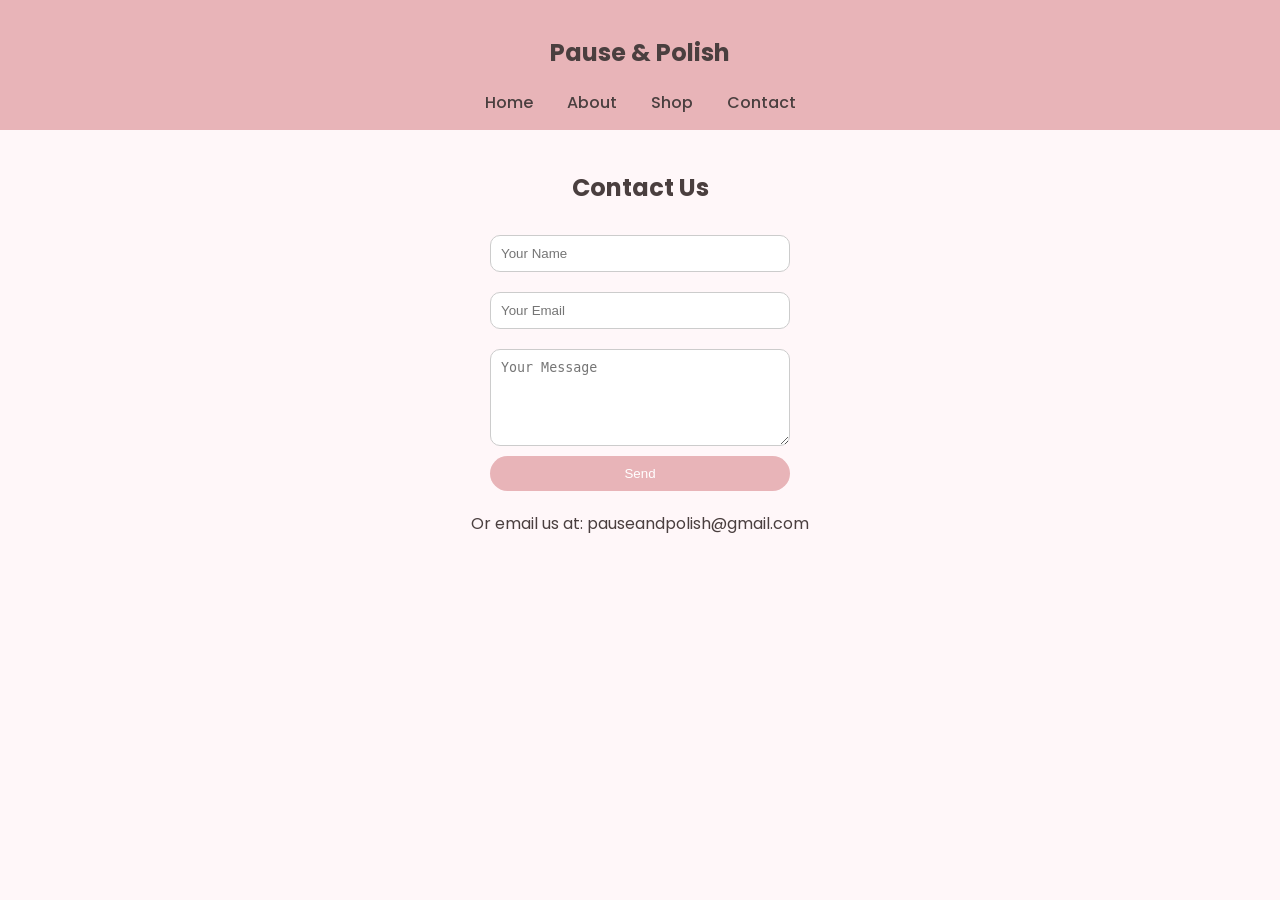
<file: contact.html>
<!DOCTYPE html>
<html>
<head>
  <title>Contact - Pause & Polish</title>
  <link rel="stylesheet" href="style.css">
</head>

<body>

<header>
  <h2>Pause & Polish</h2>
  <nav>
    <a href="index.html">Home</a>
    <a href="about.html">About</a>
    <a href="shop.html">Shop</a>
    <a href="contact.html">Contact</a>
  </nav>
</header>

<h2 style="text-align:center; margin-top:40px;">Contact Us</h2>

<form>
  <input type="text" placeholder="Your Name" required>
  <input type="email" placeholder="Your Email" required>
  <textarea placeholder="Your Message" rows="5" required></textarea>
  <button class="btn" type="submit">Send</button>
</form>

<p style="text-align:center; margin-top:20px;">
  Or email us at: pauseandpolish@gmail.com
</p>

</body>
</html>
</file>
<file: style.css>
@import url('https://fonts.googleapis.com/css2?family=Playfair+Display:wght@500&family=Poppins:wght@300;400&display=swap');

body {
  margin: 0;
  font-family: 'Poppins', sans-serif;
  background-color: #fff7f9;
  color: #4a3f3f;
}

/* HEADER */
header {
  background-color: #e8b4b8;
  padding: 15px;
  text-align: center;
}

nav a {
  margin: 0 15px;
  text-decoration: none;
  color: #4a3f3f;
  font-weight: 500;
}

/* HERO SECTION */
.hero {
  text-align: center;
  padding: 60px 20px;
}

.hero img {
  width: 80%;
  border-radius: 40px;
  box-shadow: 0 8px 20px rgba(0,0,0,0.1);
}

.hero h1 {
  font-family: 'Playfair Display', serif;
  font-size: 40px;
  margin-top: 20px;
}

/* BUTTON */
.btn {
  background-color: #e8b4b8;
  padding: 10px 20px;
  border: none;
  border-radius: 20px;
  text-decoration: none;
  color: white;
}

/* GRID */
.grid {
  display: flex;
  gap: 20px;
  padding: 30px;
  justify-content: center;
  flex-wrap: wrap;
}

.card {
  background: white;
  padding: 15px;
  border-radius: 25px;
  width: 250px;
  text-align: center;
  box-shadow: 0 5px 15px rgba(0,0,0,0.1);
}

.card img {
  width: 100%;
  border-radius: 20px;
}

/* CONTACT FORM */
form {
  display: flex;
  flex-direction: column;
  width: 300px;
  margin: auto;
}

input, textarea {
  margin: 10px 0;
  padding: 10px;
  border-radius: 10px;
  border: 1px solid #ccc;
}

/* FADE ANIMATION */
.fade {
  opacity: 0;
  transform: translateY(20px);
  transition: 1s;
}

.fade.show {
  opacity: 1;
  transform: translateY(0);
}
.about-lines {
  max-width: 700px;
  margin: 40px auto;
  text-align: center;
  line-height: 1.8;
}

.about-lines h3 {
  font-family: 'Playfair Display', serif;
  font-size: 28px;
  margin-bottom: 20px;
  color: #e8b4b8;
}

.about-lines p {
  font-size: 16px;
  margin: 15px 0;
}
</file>
